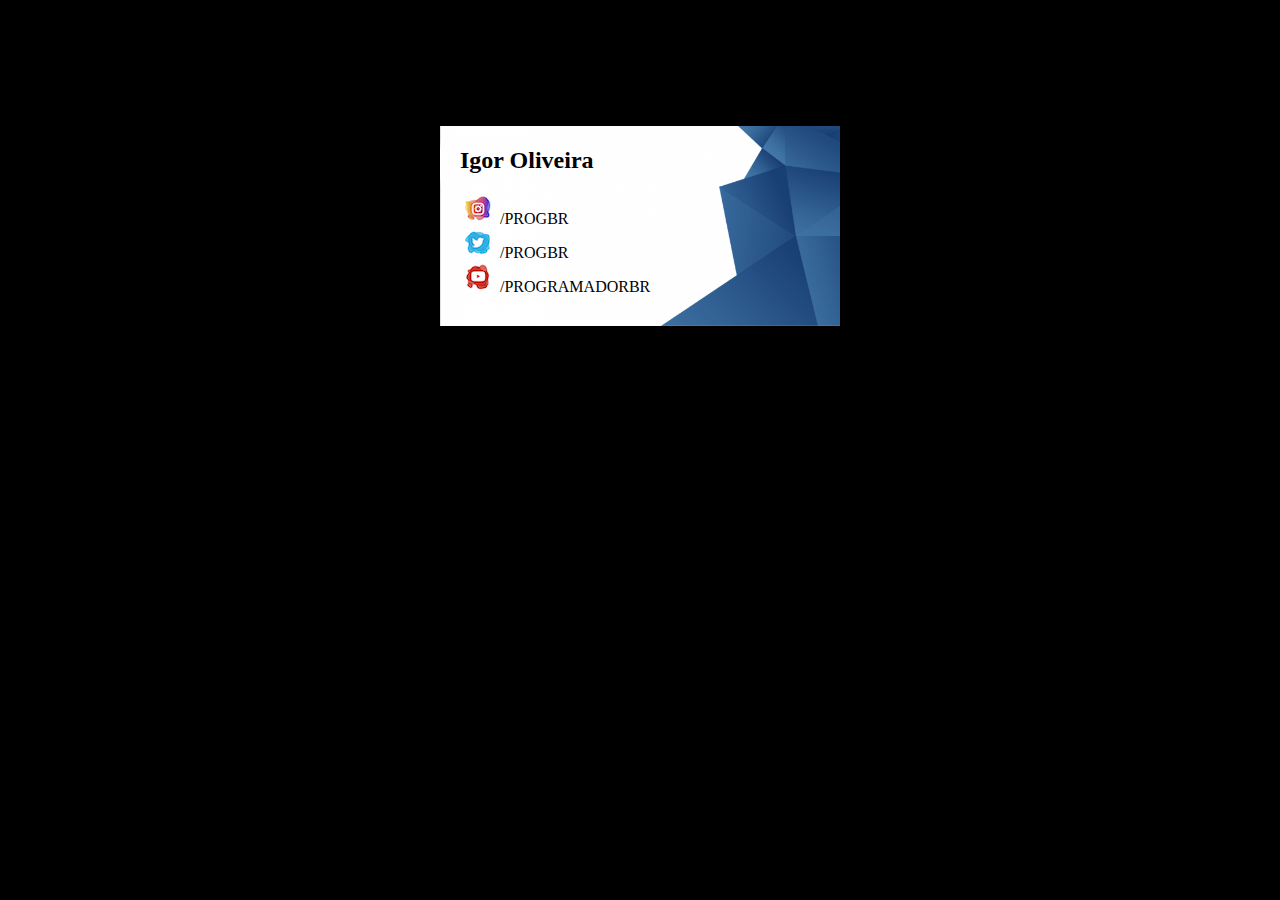
<file: Desafio CSS/index.html>
<!DOCTYPE html>

<html>
    <head>
        <title>Desafio CSS</title>
        <meta charset="utf-8">
        <link rel="stylesheet" href="./css/style.css">
    </head>

    <body>
        <div id="Cartão"> 
            <h2>Igor Oliveira</h2>

            <ul>
                <li id="instagram">/PROGBR</li>
                <li id="twitter">/PROGBR</li>
                <li id="youtube">/PROGRAMADORBR</li>
            </ul>
        </div>
    </body>
</html>
</file>
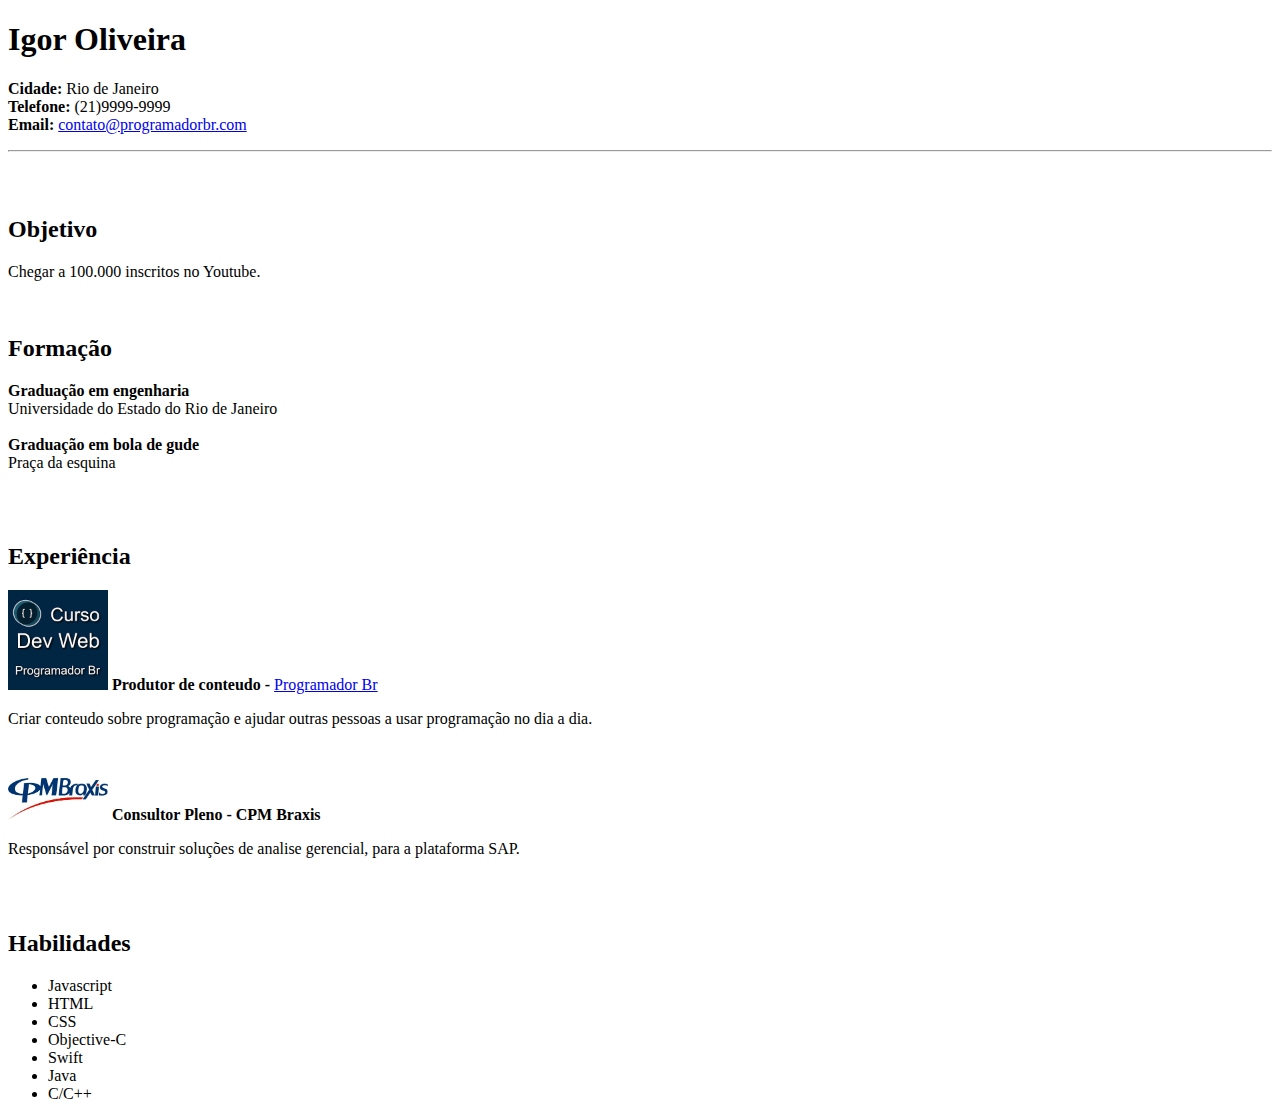
<file: Desafio HTML/index.html>
<!DOCTYPE html>


<html>
	<head>
		<title>Desáfio programador BR</title>
		<meta charset="utf-8">
	</head>

	<body>
		<!--------CABEÇALHO-------->
		
		<h1>Igor Oliveira</h1>
		<p>
			<strong>Cidade:</strong> Rio de Janeiro<br>
			<strong>Telefone:</strong> (21)9999-9999<br>
			<strong>Email:</strong> <a href="mailto:contato@programadorbr.com">contato@programadorbr.com</a>
		</p>
		<hr>

		<br><br>
		<!--------OBJETIVO-------->
		
		<h2>Objetivo</h2>
		<p>Chegar a 100.000 inscritos no Youtube.</p>

		<br>
		<!--------FORMAÇÃO-------->
		
		<h2>Formação</h2>
		<p>
			<strong>Graduação em engenharia</strong><br>
			Universidade do Estado do Rio de Janeiro<br>
			<br>
			<strong>Graduação em bola de gude</strong><br>
			Praça da esquina
		</p>

		<br><br>
		<!--------EXPERIÊNCIA-------->
		
		<h2>Experiência</h2>
		<p><img src="images/programador.jpg" alt="logo curso dev web programador br" width="100"><strong> Produtor de conteudo - </strong> <a href="programadorbr.com">Programador Br</a></p>
		<p>Criar conteudo sobre programação e ajudar outras pessoas a usar programação no dia a dia.</p>

		<br>

		<p><img src="images/cpm-braxis.jpg" alt="logo cpm braxis" width="100"><strong> Consultor Pleno - CPM Braxis</strong></p>
		<p>Responsável por construir soluções de analise gerencial, para a plataforma SAP.</p>

		<br><br>
		<!--------HABILIDADES-------->
		
		<h2>Habilidades</h2>
		<ul>
			<li>Javascript</li>
			<li>HTML</li>
			<li>CSS</li>
			<li>Objective-C</li>
			<li>Swift</li>
			<li>Java</li>
			<li>C/C++</li>
		</ul>
	</body>

</html>
</file>
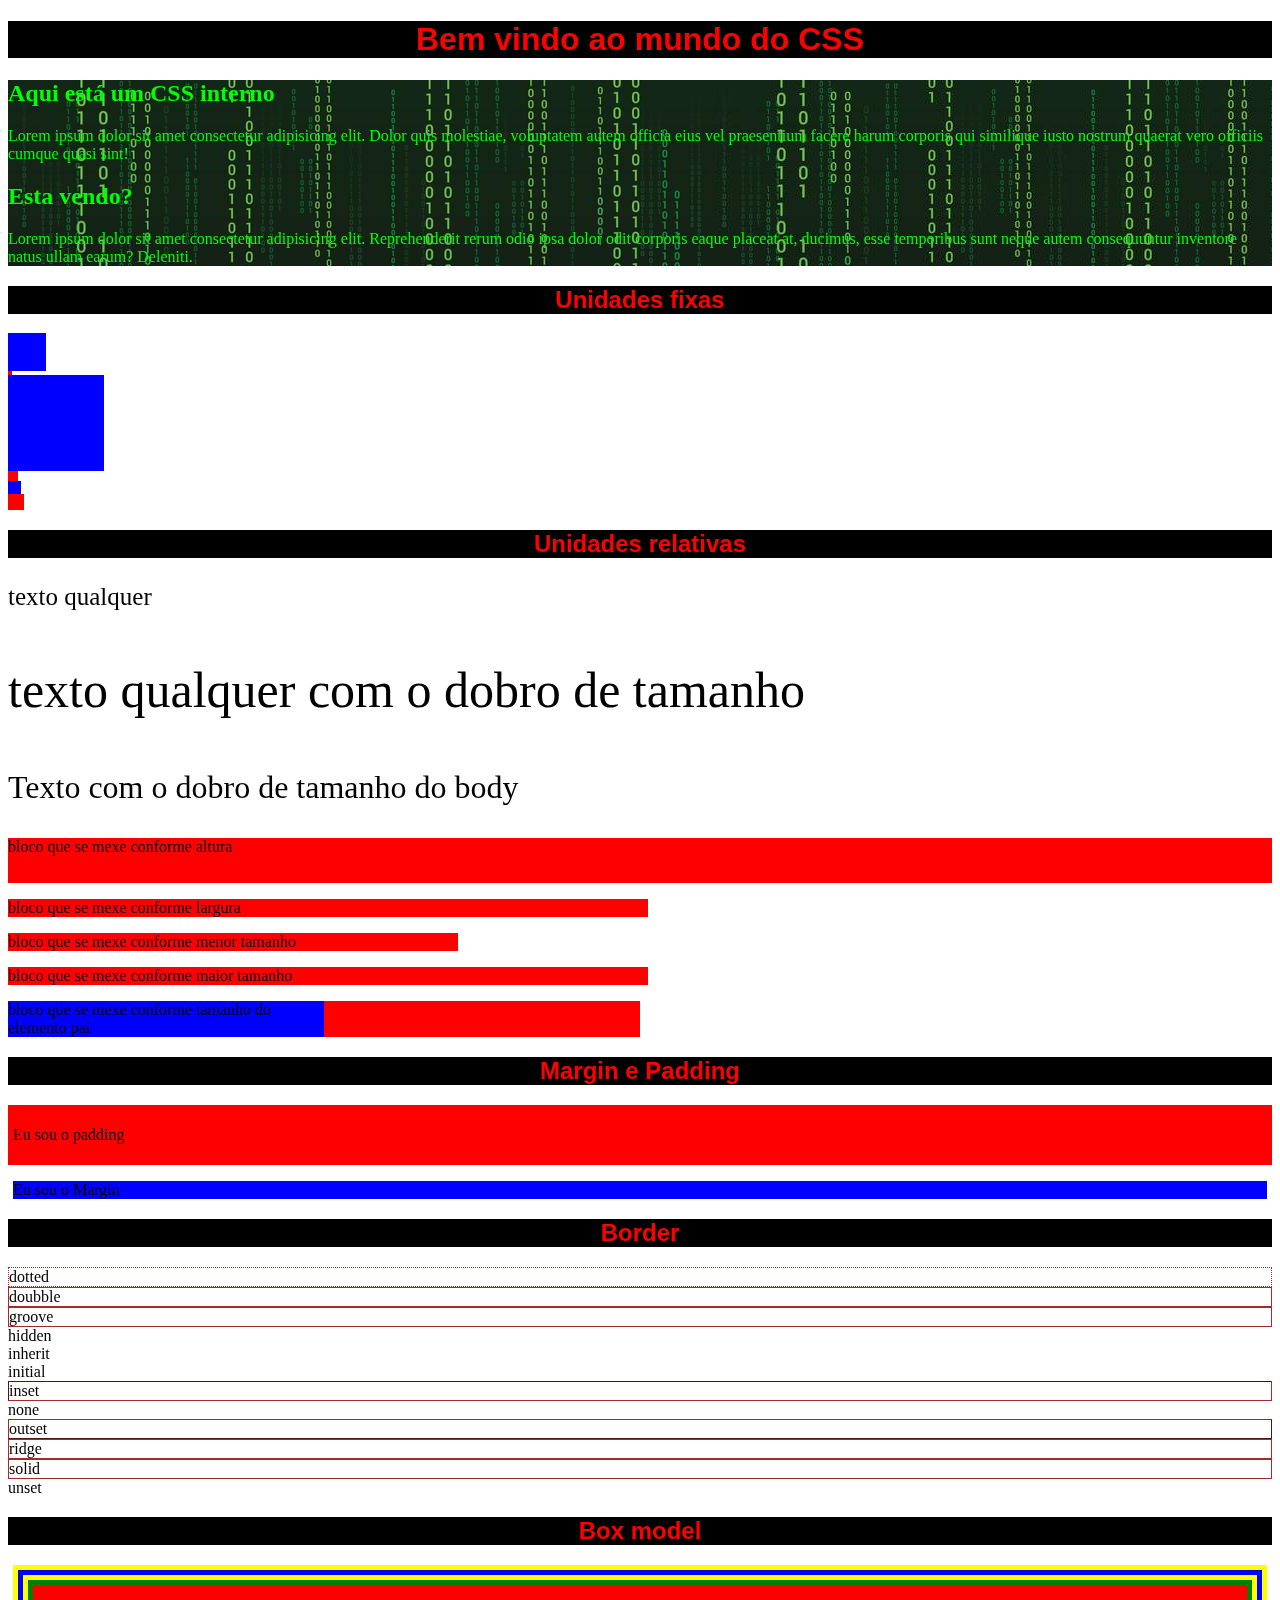
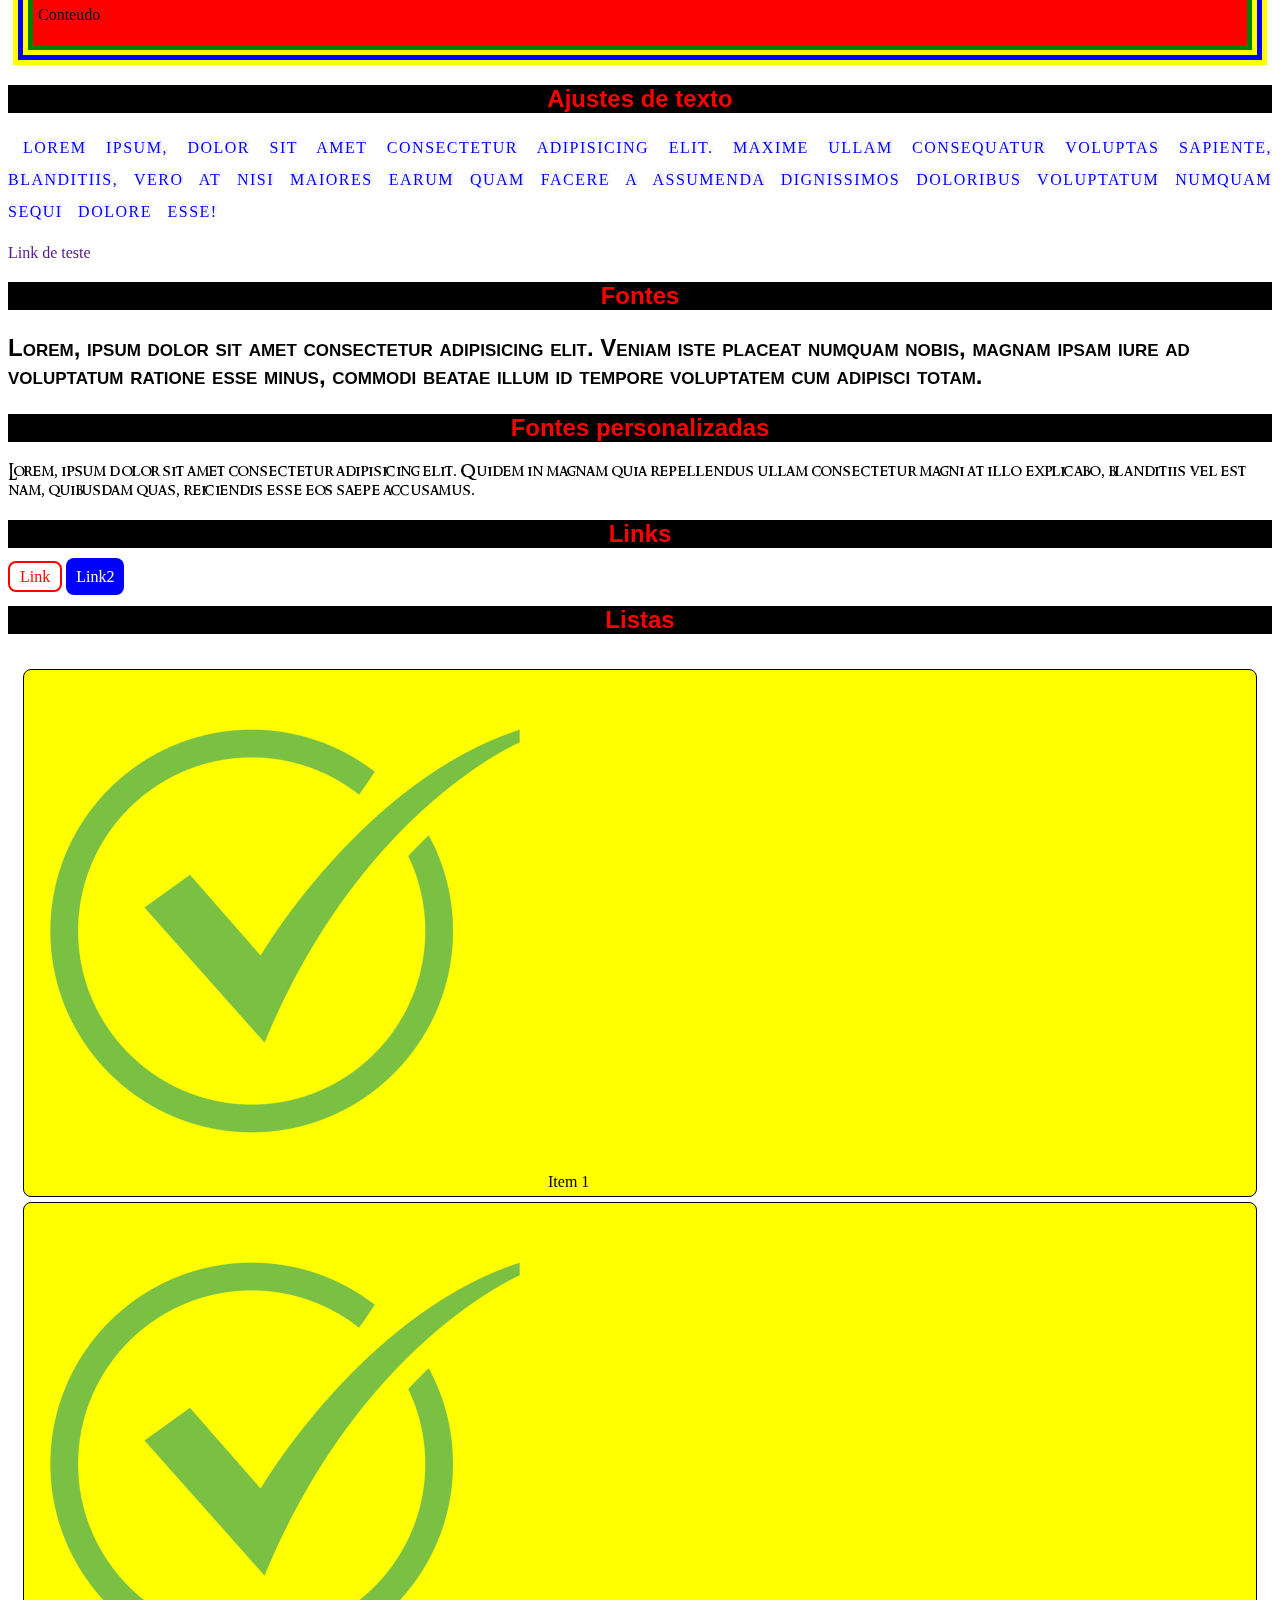
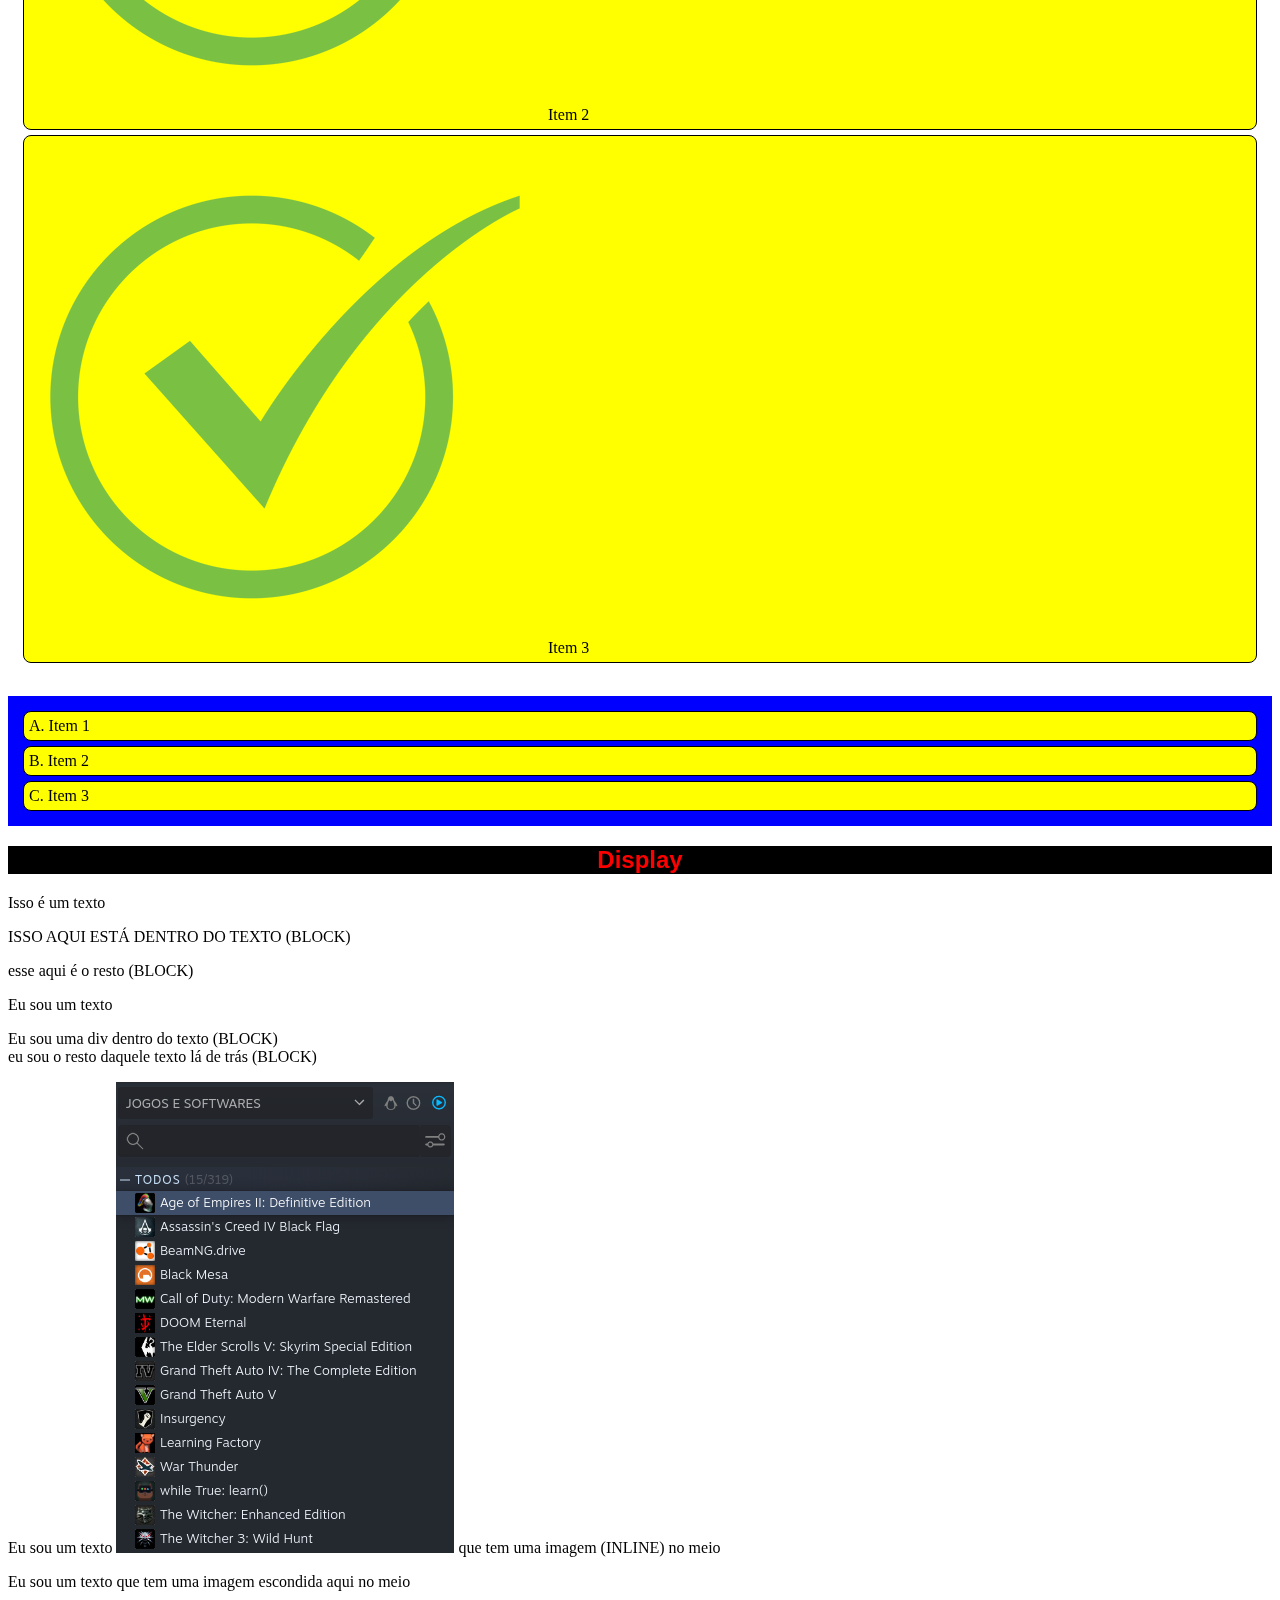
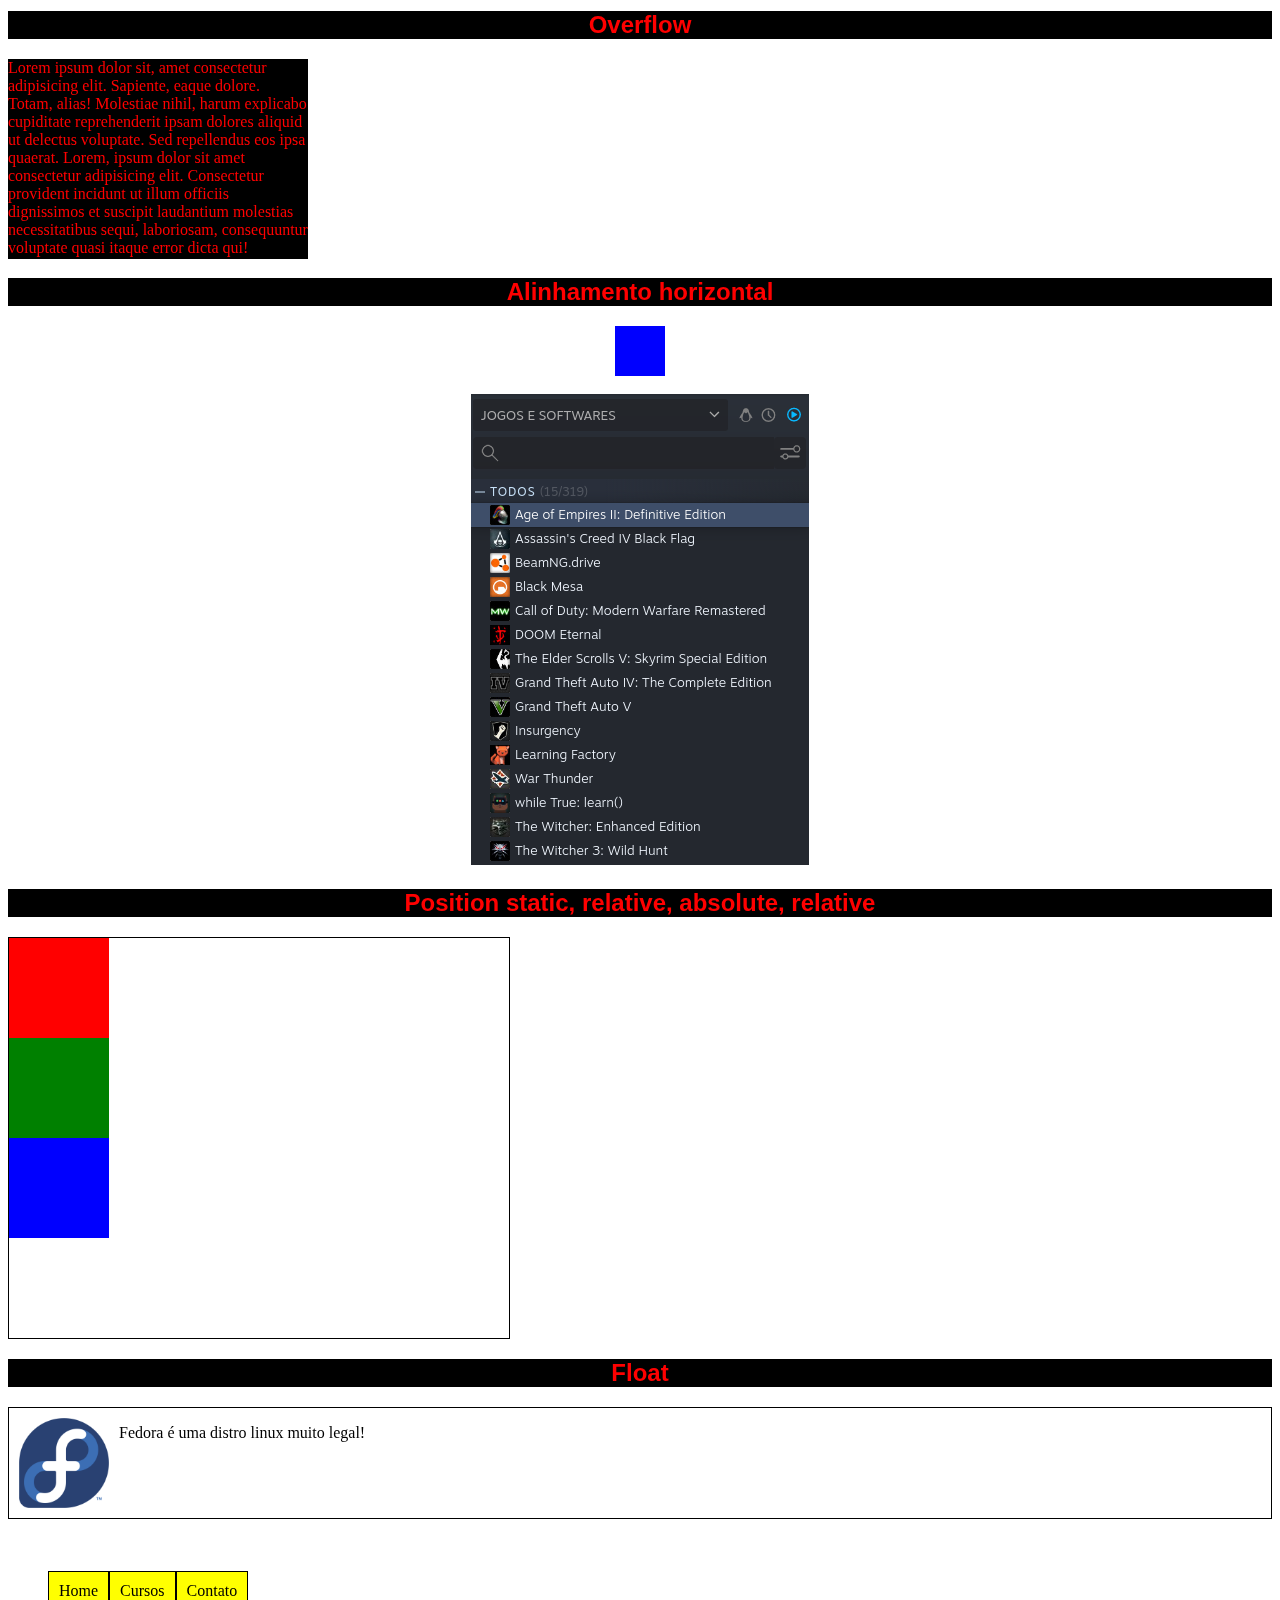
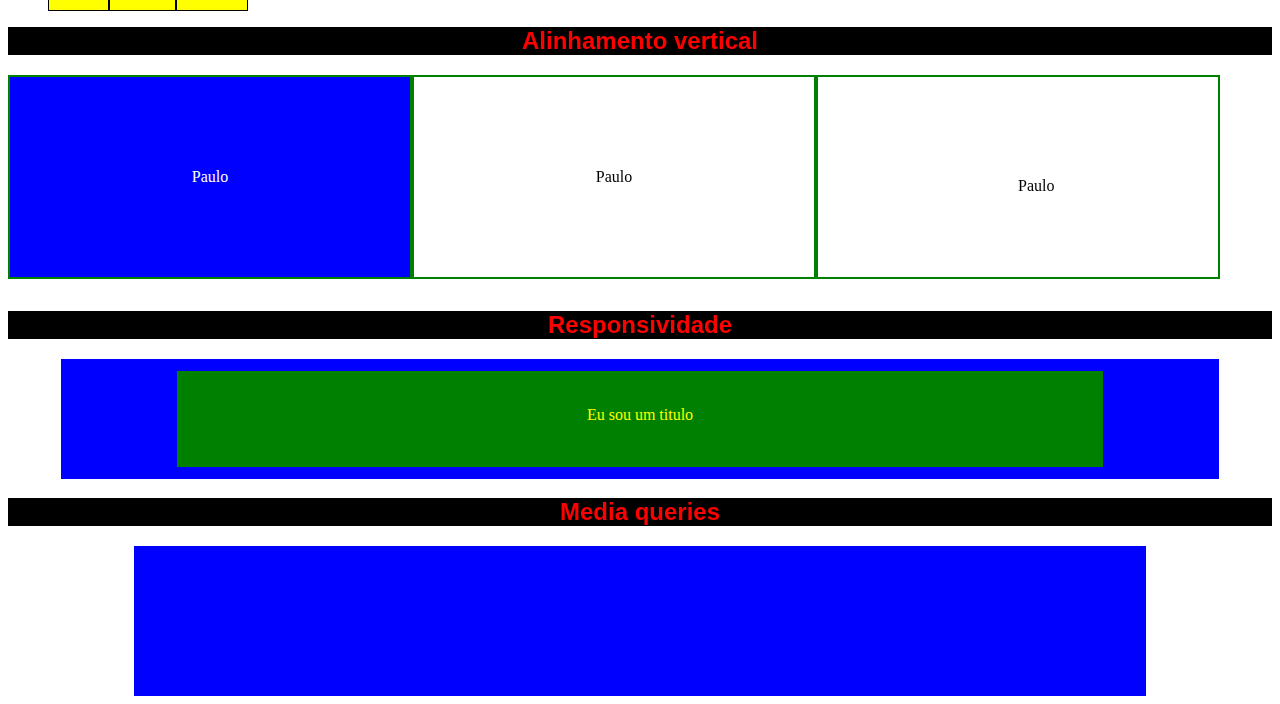
<file: Area-de-testes/css.html>
<!DOCTYPE html>

<html>
	<head>
		<title>Testes CSS</title>
		<meta charset="utf-8">
		<link rel="stylesheet" href="css/style.css">
		<meta name="viewport" content="width=device-width, initial-scale=1.0">
	</head>
	
	<body>
		<h1 class="titulos">Bem vindo ao mundo do CSS</h1>

		<div id="corpo">
			<h2>Aqui está um CSS interno</h2>

			<p>Lorem ipsum dolor sit amet consectetur adipisicing elit. Dolor quis molestiae, voluptatem autem officia eius vel praesentium facere harum corporis qui similique iusto nostrum quaerat vero officiis cumque quasi sint!</p>

			<h2>Esta vendo?</h2>

			<p>Lorem ipsum dolor sit amet consectetur adipisicing elit. Reprehenderit rerum odio ipsa dolor odit corporis eaque placeat at, ducimus, esse temporibus sunt neque autem consequuntur inventore natus ullam earum? Deleniti.</p>
		</div>
		
		<h2 class="titulos"> Unidades fixas </h2>
		<div id="cm"></div>
		<div id="mm"></div>
		<div id="in"></div>
		<div id="px"></div>
		<div id="pt"></div>
		<div id="pc"></div>

		<h2 class="titulos"> Unidades relativas </h2>
		<div id="em">
			<p>texto qualquer</p>
			<div id="em2">
				<p>texto qualquer com o dobro de tamanho</p>
			</div>
		</div>
		<div id="rem">
			<p>Texto com o dobro de tamanho do body</p>
		</div>
		<div id="vh">
			<p>bloco que se mexe conforme altura</p>
		</div>
		<div id="vw">
			<p>bloco que se mexe conforme largura</p>
		</div>
		<div id="vmin">
			<p>bloco que se mexe conforme menor tamanho</p>
		</div>
		<div id="vmax">
			<p>bloco que se mexe conforme maior tamanho</p>
		</div>
		<div id="pai">
			<div id="porcentagem">
				<p>bloco que se mexe conforme tamanho do elemento pai</p>
			</div>
		</div>

		<h2 class="titulos">Margin e Padding</h2>
		<div id="padding">
			<p>Eu sou o padding</p>
		</div>
		<div id="margin">
			<p>Eu sou o Margin</p>
		</div>

		<h2 class="titulos">Border</h2>
		<div class="dotted">
			dotted
		</div>
		<div class="doubble">
			doubble
		</div>
		<div class="groove">
			groove
		</div>
		<div class="hidden">
			hidden
		</div>
		<div class="inherit">
			inherit
		</div>
		<div class="initial">
			initial
		</div>
		<div class="inset">
			inset
		</div>
		<div class="none">
			none
		</div>
		<div class="outset">
			outset
		</div>
		<div class="ridge">
			ridge
		</div>
		<div class="solid">
			solid
		</div>
		<div class="unset">
			unset
		</div>

		<h2 class="titulos">Box model</h2>
		<div id="container">
			<div id="inside">
				<p>Conteudo</p>	
			</div>
		</div>

		<h2 class="titulos">Ajustes de texto</h2>
		<p id="texto">Lorem ipsum, dolor sit amet consectetur adipisicing elit. Maxime ullam consequatur voluptas sapiente, blanditiis, vero at nisi maiores earum quam facere a assumenda dignissimos doloribus voluptatum numquam sequi dolore esse!</p>
		<a href="" id="link-teste">Link de teste</a>

		<h2 class="titulos">Fontes</h2>
		<div id="fontes">
			<p>Lorem, ipsum dolor sit amet consectetur adipisicing elit. Veniam iste placeat numquam nobis, magnam ipsam iure ad voluptatum ratione esse minus, commodi beatae illum id tempore voluptatem cum adipisci totam.</p>
		</div>

		<h2 class="titulos">Fontes personalizadas</h2>
		<div id="LOTR">
			<p>Lorem, ipsum dolor sit amet consectetur adipisicing elit. Quidem in magnam quia repellendus ullam consectetur magni at illo explicabo, blanditiis vel est nam, quibusdam quas, reiciendis esse eos saepe accusamus.</p>
		</div>

		<h2 class="titulos">Links</h2>
		<a href="#" id="link1">Link</a>
		<a href="#2" id="link2">Link2</a>

		<h2 class="titulos">Listas</h2>
		<ul id="lista_desordenada">
			<li class="list_item">Item 1</li>
			<li class="list_item">Item 2</li>
			<li class="list_item">Item 3</li>
		</ul>

		<br>

		<ol id="lista_ordenada">
			<li class="list_item">Item 1</li>
			<li class="list_item">Item 2</li>
			<li class="list_item">Item 3</li>
		</ol>

		<h2 class="titulos">Display</h2>
		<p>Isso é um texto <p>ISSO AQUI ESTÁ DENTRO DO TEXTO (BLOCK)</p>esse aqui é o resto (BLOCK)</p>
		<p>Eu sou um texto <div>Eu sou uma div dentro do texto (BLOCK)</div> eu sou o resto daquele texto lá de trás (BLOCK)</p>
		<p>Eu sou um texto <img src="./imagens/das.png" alt="Jogos da steam"> que tem uma imagem (INLINE) no meio</p>
		<p>Eu sou um texto <img src="./imagens/das.png" alt="Jogos da steam" style="display: none;"> que tem uma imagem escondida aqui no meio</p>

		<h2 class="titulos">Overflow</h2>
		<div id="overflow">
			Lorem ipsum dolor sit, amet consectetur adipisicing elit. Sapiente, eaque dolore. Totam, alias! Molestiae nihil, harum explicabo cupiditate reprehenderit ipsam dolores aliquid ut delectus voluptate. Sed repellendus eos ipsa quaerat. Lorem, ipsum dolor sit amet consectetur adipisicing elit. Consectetur provident incidunt ut illum officiis dignissimos et suscipit laudantium molestias necessitatibus sequi, laboriosam, consequuntur voluptate quasi itaque error dicta qui! Voluptates? Lorem ipsum dolor sit amet, consectetur adipisicing elit. Voluptas quidem itaque quasi modi voluptatum nostrum illo, obcaecati culpa! Hic facilis at veniam consectetur possimus dolore quod. Soluta iusto laborum nobis.
		</div>

		<h2 class="titulos">Alinhamento horizontal</h2>
		<div id="Quadrado"></div>
		<br>
		<div id="Block">
			<img src="./imagens/das.png" alt="Jogos da steam">
		</div>

		<h2 class="titulos">Position static, relative, absolute, relative</h2>
		<div id="Quadro">
			<div id="QuadradoVermelho"></div>
			<div id="QuadradoVerde"></div>
			<div id="QuadradoAzul"></div>
		</div>

		<h2 class="titulos">Float</h2>
		<div id="FedoraConteudo">
			<img src="./imagens/Fedora_logo.svg.png" alt="Fedora_logo" id="FedoraLogo">
			<p id="FedoraLegal">Fedora é uma distro linux muito legal!</p>
		</div>
		<br><br>
		<ul id="MenuFloat">
			<li class="List_Item_Float">Home</li>
			<li class="List_Item_Float">Cursos</li>
			<li class="List_Item_Float">Contato</li>
		</ul>

		<br><br>

		<h2 class="titulos">Alinhamento vertical</h2>
		<div class="card">
			<div id="content_1">
				Paulo
			</div>
		</div>

		<div class="card">
			<div id="content_2">
				Paulo
			</div>
		</div>

		<div class="card_padding">
			<div>
				Paulo
			</div>
		</div>

		<br><br><br><br><br><br><br><br><br><br><br><br>

		<h2 class="titulos">Responsividade</h2>
		<div id="responsividade">
			<div id="responsividade2">
				<p id="textoresponsividade">Eu sou um titulo</p>
			</div>	
		</div>

		<h2 class="titulos">Media queries</h2>
		<div id="media-queries"></div>
	</body>
</html>
</file>
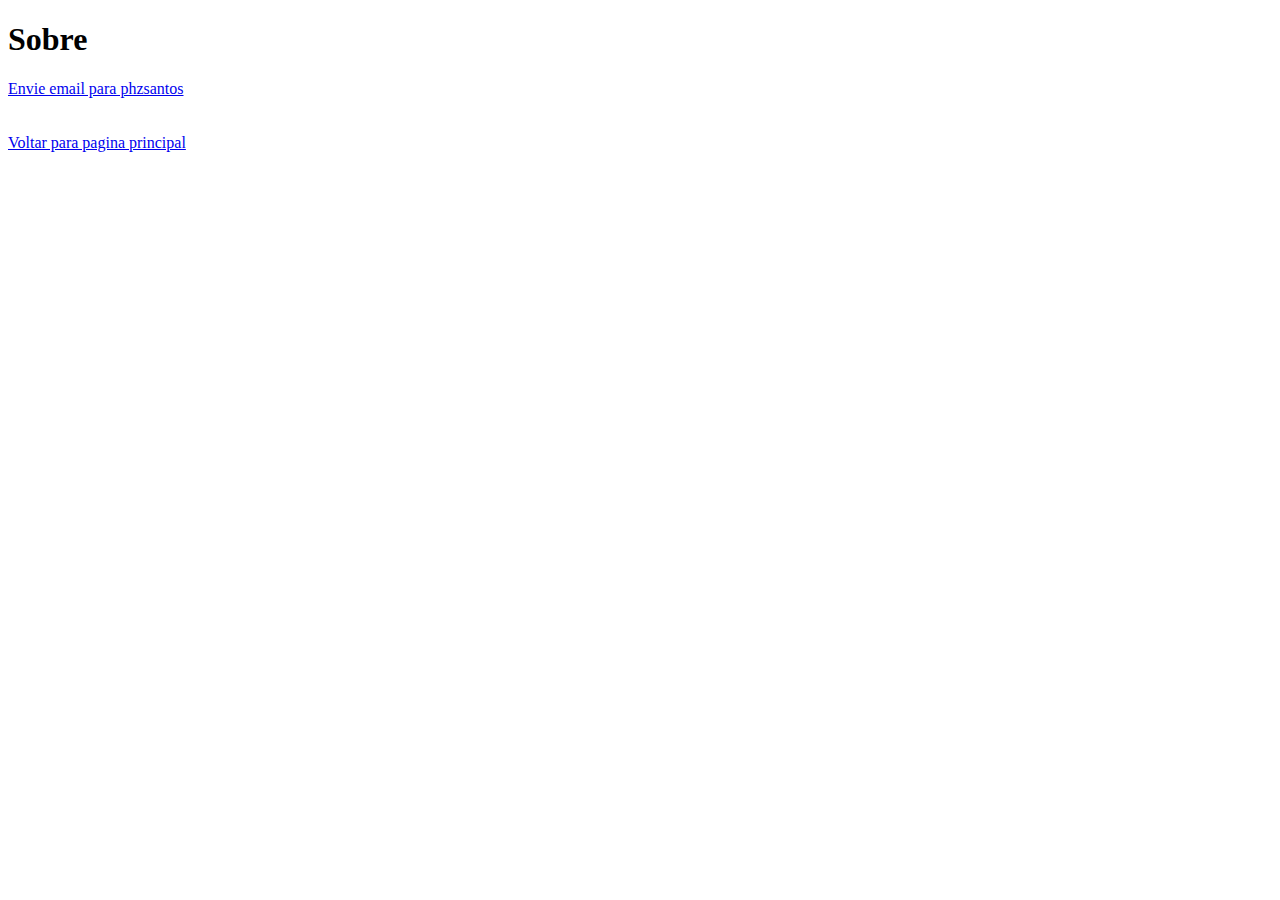
<file: Area-de-testes/sobre.html>
<!DOCTYPE html>

<html>
	<head>
		<title>Sobre phzsantos</title>
		<meta charset="utf-8">
	</head>
	
	<body>
		<h1>Sobre</h1>
		<a href="mailto:phzsantos2002@gmail.com" target="_top">Envie email para phzsantos</a>
		
		<br><br><br>
		
		<a href="index.html"> Voltar para pagina principal</a>
	</body>
</html>
</file>
<file: Desafio CSS/css/style.css>
body{
    background-color: black;
}

#Cartão{
    width: 400px;
    height: 200px;
    margin: auto;
    margin-top: 10%;
    padding: 1px 20px;
    box-sizing: border-box;
    background-image: url("../Assets/backgorund.png");
    background-size: cover;
    background-repeat: no-repeat;
}

#instagram{
    list-style-image: url("../Assets/Insta.png");  
}

#twitter{
    list-style-image: url("../Assets/Twitter.png");
}

#youtube{
    list-style-image: url("../Assets/Youtube.png");
}
</file>
<file: Area-de-testes/css/style.css>
/* Padrão */

.titulos{
    color: #FF0000;
    background-color: black;
    text-align: center;
    font-family: arial;
}

/* Background + cores + Class + ID */

#corpo{
    color: #00FF00;
    background-image: url(../imagens/fundo-texto.jpg);
}

/* Unidades Fixas */

#cm{
    background-color: blue;
    width: 1cm;
    height: 1cm;
}

#mm{
    background-color: red;
    width: 1mm;
    height: 1mm;
}

#in{
    background-color: blue;
    width: 1in;
    height: 1in;
}

#px{
    background-color: red;
    width: 10px;
    height: 10px;
}

#pt{
    background-color: blue;
    width: 10pt;
    height: 10pt;
}

#pc{
    background-color: red;
    width: 1pc;
    height: 1pc;
}

/* Unidades Relativas */

#em{
    font-size: 25px;    
}
#em2{
    font-size: 2em;
}

#rem{
    font-size: 2rem;
}

#vh{
    background-color: red;
    height: 5vh;
}

#vw{
    background-color: red;
    width: 50vw;
}

#vmin{
    background-color: red;
    width: 50vmin;
}

#vmax{
    background-color: red;
    width: 50vmax;
}

#pai{
    background-color: red;
    width: 50%;
}
#porcentagem{
    background-color: blue;
    width: 50%;
}

/* Margin e padding */

#padding{
    background-color: red;
    padding: 5px;
}

#margin{
    background-color: blue;
    margin: 5px;
}

/* Border */

.dotted{
    border-style: dotted;
    border-color: brown;
    border-width: 1px;
}

.doubble{
    border-style: double;
    border-color: brown;
    border-width: 1px;
}

.groove{
    border-style: groove;
    border-color: brown;
    border-width: 1px;
}

.hidden{
    border-style: hidden;
    border-color: brown;
    border-width: 1px;
}

.inherit{
    border-style: inherit;
    border-color: brown;
    border-width: 1px;
}

.initial{
    border-style: initial;
    border-color: brown;
    border-width: 1px;
}

.inset{
    border-style: inset;
    border-color: brown;
    border-width: 1px;
}

.none{
    border-style: none;
    border-color: brown;
    border-width: 1px;
}

.outset{
    border-style: outset;
    border-color: brown;
    border-width: 1px;
}

.ridge{
    border-style: ridge;
    border-color: brown;
    border-width: 1px;
}

.solid{
    border-style: solid;
    border-color: brown;
    border-width: 1px;
}

.unset{
    border-style: unset;
    border-color: brown;
    border-width: 1px;
}

/* Box model */

#container{
    background-color: blue;
    padding: 5px;
    margin: 5px;
    border: yellow solid 5px;
}

#inside{
    background-color: red;
    outline: yellow solid 5px;
    padding: 5px;
    margin: 5px;
    border: green solid 5px;
}

/* Ajustes de texto */

#texto{
    text-align: justify;
    color: blue;
    text-decoration: none;
    text-indent: 15px;
    text-shadow: 2px -2px 2px #ddd;
    text-transform: uppercase;
    letter-spacing: 1.5px;
    line-height: 2;
    word-spacing: 10px;
}

#link-teste{
    text-decoration: none;
}

/* Fontes */

#fontes{
    font-family: arial,"Comic sans MS", sans-serif;
    font-style: normal;
    font-size: 1.5rem;
    font-weight: 700;
    font-variant: small-caps;
}

/* Fonte customizada */

@font-face {
    font-family: FonteLOTR;
    src: url(../Fonts/LOTR.TTF);
}

#LOTR{
    font-family: 'FonteLOTR';
}


/* Links */

#link1{
    background-color: white;
    color: red;
    text-decoration: none;
    padding: 10px;
    padding-top: 5px;
    padding-bottom: 5px;
    border-radius: 8px;
    border: red solid 2px;
}

#link1:hover{
    background-color: red;
    color: white;
}

#link1:active{
    background-color: red;
    color: black;
}

#link2{
    background-color: blue;
    color: white;
    text-decoration: none;
    padding-bottom: 5px;
    padding-top: 5px;
    padding: 10px;
    border-radius: 8px;
}

#link2:visited{
    background-color: #ddd;
    color: black;
}

/* Lista */

#lista_desordenada{
    list-style-image: url("../imagens/check.png");
    list-style-position: inside;
    margin: 0px;
    padding: 10px;
}

#lista_ordenada{
    list-style-type: upper-alpha;
    list-style-position: inside;
    margin: 0px;
    padding: 10px;
    background-color: blue;
}

.list_item{
    border: solid 1px black;
    margin: 5px;
    padding: 5px;
    background-color: yellow;
    border-radius: 8px;
}

/* Overflow */

#overflow{
    width: 300px;
    height: 200px;
    background-color: black;
    color: red;
    overflow: auto;
}

/* Alinhamento horizontal */

#Quadrado{
    width: 50px;
    height: 50px;
    background-color: blue;
    margin: auto;
}

#Block{
    text-align: center;
}

/* Postion Position static, relative, absolute, relative */

#Quadro{
    width: 500px;
    height: 400px;
    border: 1px solid black;
}

#QuadradoVermelho{
    width: 100px;
    height: 100px;
    background-color: red;
}

#QuadradoVerde{
    position: sticky;
    top: 0px;
    width: 100px;
    height: 100px;
    background-color: green;
}

#QuadradoAzul{
    width: 100px;
    height: 100px;
    background-color: blue;
}

/* Float */

#FedoraConteudo{
    border: 1px solid black;
    overflow: auto;
}

#FedoraLogo{
    width: 90px;
    float: left;
    margin: 10px;
}

#FedoraLegal{
    clear: none;
}

#MenuFloat{
    list-style: none;
}

.List_Item_Float{
    float: left;
    padding: 10px;
    background-color: yellow;
    border: 1px solid black;
}

/* Alinhamento vertical */

.card{
    position: relative;
    float: left;
    width: 400px;
    height: 200px;
    border: 2px solid green;
    text-align: center;
}

#content_1{
    background-color: blue;
    color: white;
    line-height: 200px;
}

#content_2{
    position: absolute;
    top: 50%;
    left: 50%;
    transform: translate(-50%, -50%);
}

.card_padding{
    box-sizing: border-box;
    width: 400px;
    height: 200px;
    float: left;
    border: 2px solid green;
    padding-left: 200px;
    padding-right: 200px;
    padding-top: 100px;
    padding-bottom: 100px;
}

/* responsividade */

#responsividade{
    position: relative;
    margin: auto;
    padding: 10px;
    width: 90%;
    height: 100px;
    background-color: blue;
}

#responsividade2{
    margin: auto;
    width: 80%;
    height: 80%;
    background-color: green;
    position: absolute;
    top: 50%;
    left: 50%;
    transform: translate(-50%,-50%);    
}

#textoresponsividade{
    color: yellow;
    text-align: center;
    line-height: 56px;
}

/* media-queries */

#media-queries{
    width: 80%;
    height: 150px;
    margin: auto;
    background-color: blue;
}

@media screen and (max-width: 500px){

    #media-queries{
        width: 80%;
        height: 150px;
        margin: auto;
        background-color: red;
    }        
}
</file>
